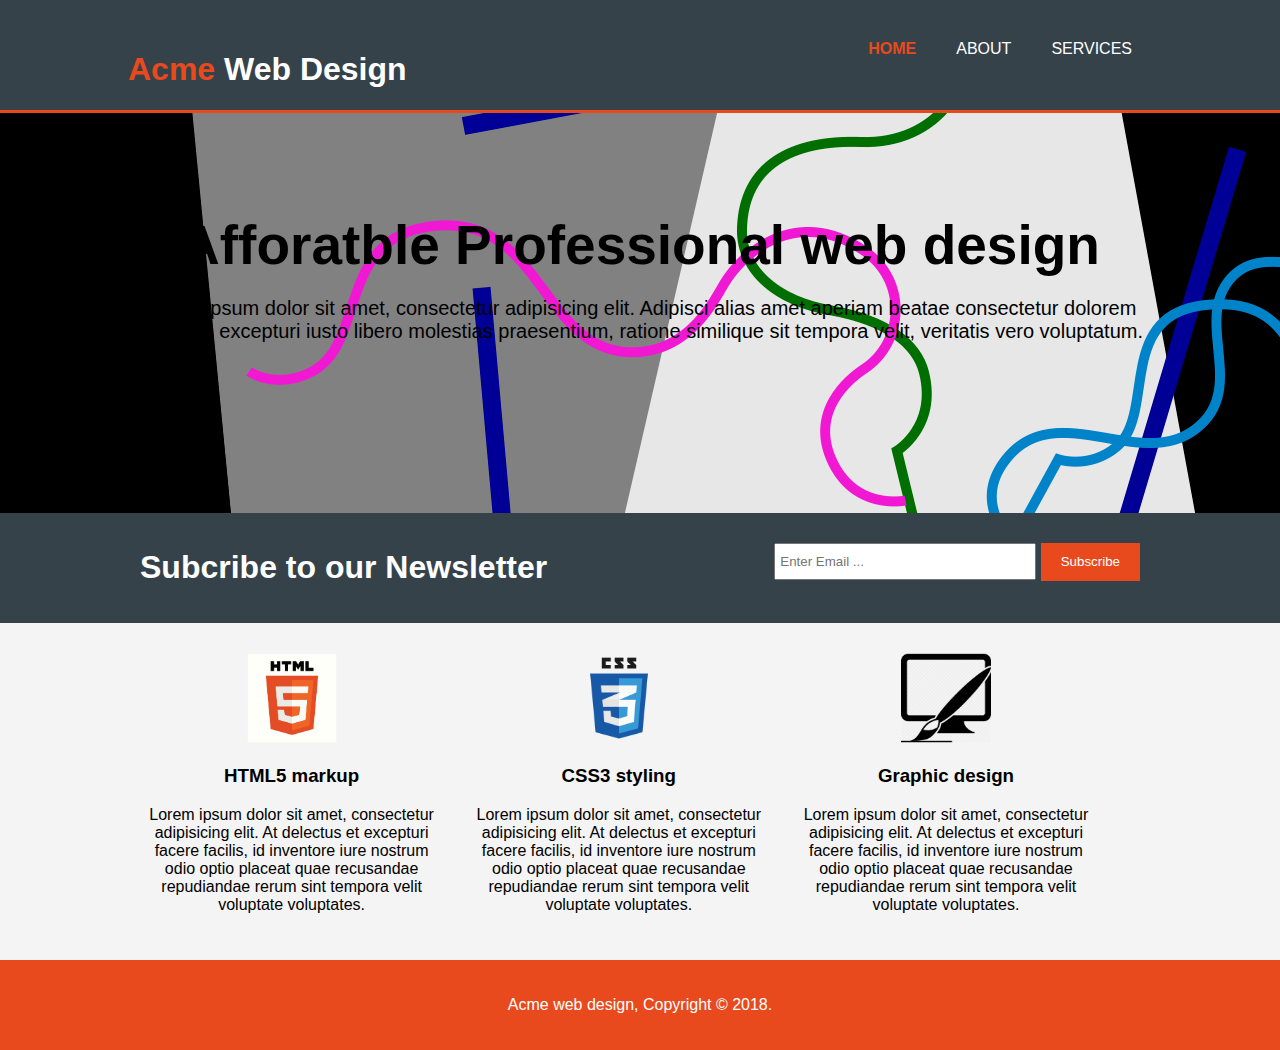
<file: index.html>
<!doctype html>
<html lang="en">
<head>
    <meta charset="UTF-8">
    <meta name="viewport"
          content="width=device-width, user-scalable=no, initial-scale=1.0, maximum-scale=1.0, minimum-scale=1.0">
    <meta http-equiv="X-UA-Compatible" content="ie=edge">
    <title>Acme web design | Welcome</title>
    <link rel="stylesheet" href="./css/style.css">
</head>
<body>
    <header>
        <div class="container">
            <div id="branding">
                <h1><span class="highlight">Acme</span> Web Design</h1>
            </div>
            <nav>
                <ul>
                    <li class="current"><a href="index.html">Home</a></li>
                    <li><a href="about.html">About</a></li>
                    <li><a href="services.html">Services</a></li>
                </ul>
            </nav>
        </div>
    </header>

    <section id="showcase">
        <div class="container">
            <h1>Afforatble Professional web design</h1>
            <p>Lorem ipsum dolor sit amet, consectetur adipisicing elit. Adipisci alias amet aperiam beatae consectetur dolorem eos eum excepturi iusto libero molestias praesentium, ratione similique sit tempora velit, veritatis vero voluptatum.</p>
        </div>
    </section>

    <section id="newsletter">
        <div class="container">
            <h1>Subcribe to our Newsletter</h1>
            <form action="">
                <input type="email" placeholder="Enter Email ...">
                <button type="submit" class="button_1">Subscribe</button>
            </form>
        </div>
    </section>

    <section id="boxes">
        <div class="container">
            <div class="box">
                <img src="./img/html.png" alt="">
                <h3>HTML5 markup</h3>
                <p>Lorem ipsum dolor sit amet, consectetur adipisicing elit. At delectus et excepturi facere facilis, id inventore iure nostrum odio optio placeat quae recusandae repudiandae rerum sint tempora velit voluptate voluptates.</p>
            </div>
            <div class="box">
                <img src="./img/css3.png" alt="">
                <h3>CSS3 styling</h3>
                <p>Lorem ipsum dolor sit amet, consectetur adipisicing elit. At delectus et excepturi facere facilis, id inventore iure nostrum odio optio placeat quae recusandae repudiandae rerum sint tempora velit voluptate voluptates.</p>
            </div>
            <div class="box">
                <img src="./img/brush.png" alt="">
                <h3>Graphic design</h3>
                <p>Lorem ipsum dolor sit amet, consectetur adipisicing elit. At delectus et excepturi facere facilis, id inventore iure nostrum odio optio placeat quae recusandae repudiandae rerum sint tempora velit voluptate voluptates.</p>
            </div>
        </div>
    </section>

    <footer>
        <p>Acme web design, Copyright &copy; 2018.</p>
    </footer>
</body>
</html>
</file>
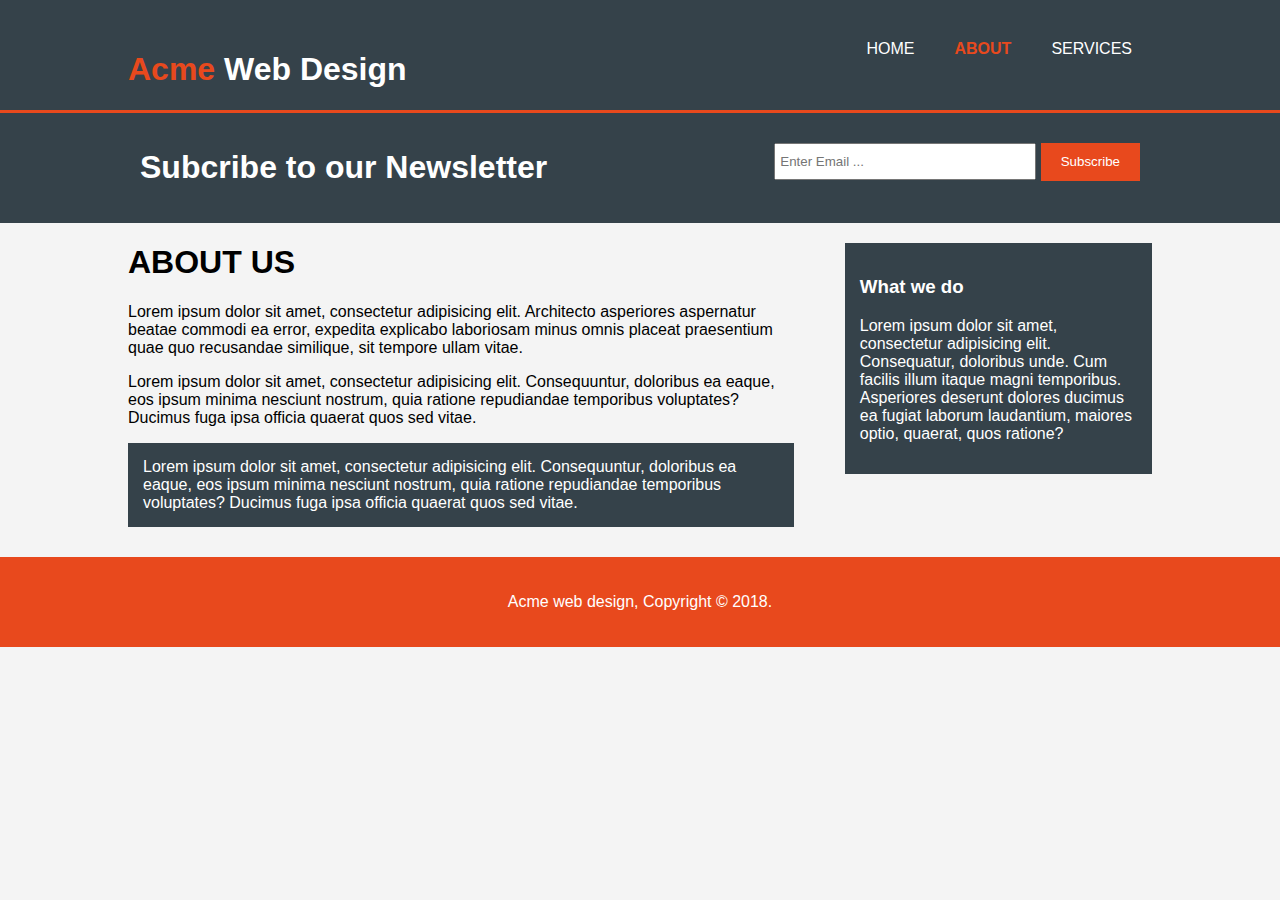
<file: about.html>
<!doctype html>
<html lang="en">
<head>
    <meta charset="UTF-8">
    <meta name="viewport"
          content="width=device-width, user-scalable=no, initial-scale=1.0, maximum-scale=1.0, minimum-scale=1.0">
    <meta http-equiv="X-UA-Compatible" content="ie=edge">
    <title>Acme web design | About</title>
    <link rel="stylesheet" href="./css/style.css">
</head>
<body>
<header>
    <div class="container">
        <div id="branding">
            <h1><span class="highlight">Acme</span> Web Design</h1>
        </div>
        <nav>
            <ul>
                <li><a href="index.html">Home</a></li>
                <li class="current"><a href="about.html">About</a></li>
                <li><a href="services.html">Services</a></li>
            </ul>
        </nav>
    </div>
</header>

<section id="newsletter">
    <div class="container">
        <h1>Subcribe to our Newsletter</h1>
        <form action="">
            <input type="email" placeholder="Enter Email ...">
            <button type="submit" class="button_1">Subscribe</button>
        </form>
    </div>
</section>

<section id="main">
    <div class="container">
        <article id="main-col">
            <h1 class="page-title">About Us</h1>
            <p>Lorem ipsum dolor sit amet, consectetur adipisicing elit. Architecto asperiores aspernatur beatae commodi ea error, expedita explicabo laboriosam minus omnis placeat praesentium quae quo recusandae similique, sit tempore ullam vitae.</p>
            <p>Lorem ipsum dolor sit amet, consectetur adipisicing elit. Consequuntur, doloribus ea eaque, eos ipsum minima nesciunt nostrum, quia ratione repudiandae temporibus voluptates? Ducimus fuga ipsa officia quaerat quos sed vitae.</p>
            <p class="dark">Lorem ipsum dolor sit amet, consectetur adipisicing elit. Consequuntur, doloribus ea eaque, eos ipsum minima nesciunt nostrum, quia ratione repudiandae temporibus voluptates? Ducimus fuga ipsa officia quaerat quos sed vitae.</p>
        </article>

        <aside id="sidebar">
            <div class="dark">
                <h3>What we do</h3>
                <p>Lorem ipsum dolor sit amet, consectetur adipisicing elit. Consequatur, doloribus unde. Cum facilis illum itaque magni temporibus. Asperiores deserunt dolores ducimus ea fugiat laborum laudantium, maiores optio, quaerat, quos ratione?</p>
            </div>
        </aside>
    </div>
</section>

<footer>
    <p>Acme web design, Copyright &copy; 2018.</p>
</footer>
</body>
</html>
</file>
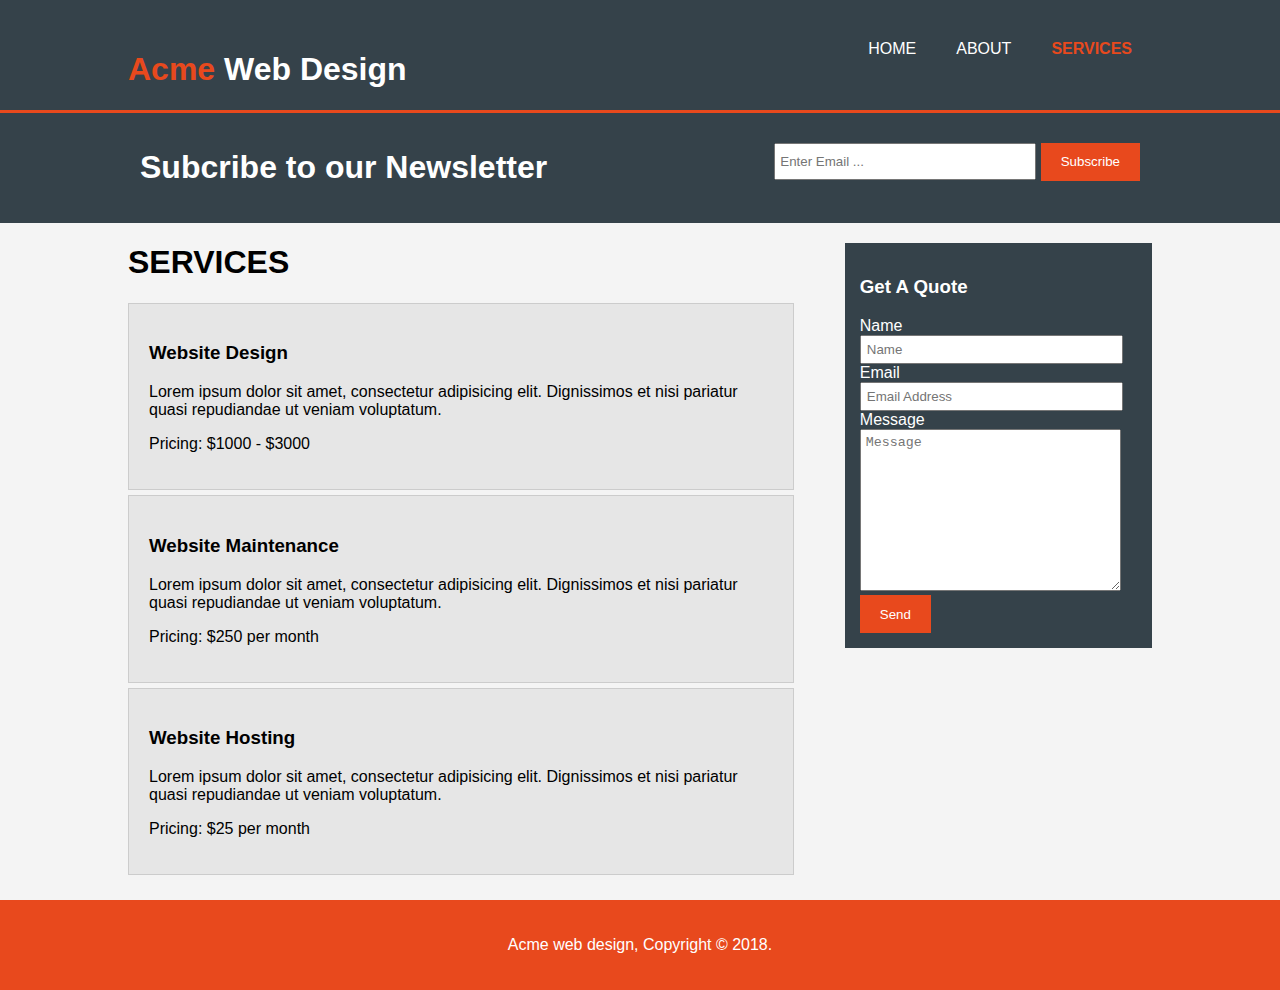
<file: services.html>
<!doctype html>
<html lang="en">
<head>
    <meta charset="UTF-8">
    <meta name="viewport"
          content="width=device-width, user-scalable=no, initial-scale=1.0, maximum-scale=1.0, minimum-scale=1.0">
    <meta http-equiv="X-UA-Compatible" content="ie=edge">
    <title>Acme web design | Services</title>
    <link rel="stylesheet" href="./css/style.css">
</head>
<body>
<header>
    <div class="container">
        <div id="branding">
            <h1><span class="highlight">Acme</span> Web Design</h1>
        </div>
        <nav>
            <ul>
                <li><a href="index.html">Home</a></li>
                <li><a href="about.html">About</a></li>
                <li class="current"><a href="services.html">Services</a></li>
            </ul>
        </nav>
    </div>
</header>

<section id="newsletter">
    <div class="container">
        <h1>Subcribe to our Newsletter</h1>
        <form action="">
            <input type="email" placeholder="Enter Email ...">
            <button type="submit" class="button_1">Subscribe</button>
        </form>
    </div>
</section>

<section id="main">
    <div class="container">
        <article id="main-col">
            <h1 class="page-title">Services</h1>
            <ul id="services">
                <li>
                    <h3>Website Design</h3>
                    <p>Lorem ipsum dolor sit amet, consectetur adipisicing elit. Dignissimos et nisi pariatur quasi repudiandae ut veniam voluptatum.</p>
                    <p>Pricing: $1000 - $3000</p>
                </li>
                <li>
                    <h3>Website Maintenance</h3>
                    <p>Lorem ipsum dolor sit amet, consectetur adipisicing elit. Dignissimos et nisi pariatur quasi repudiandae ut veniam voluptatum.</p>
                    <p>Pricing: $250 per month</p>
                </li>
                <li>
                    <h3>Website Hosting</h3>
                    <p>Lorem ipsum dolor sit amet, consectetur adipisicing elit. Dignissimos et nisi pariatur quasi repudiandae ut veniam voluptatum.</p>
                    <p>Pricing: $25 per month</p>
                </li>
            </ul>
        </article>

        <aside id="sidebar">
            <div class="dark">
                <h3>Get A Quote</h3>
                <form class="quote">
                    <div>
                        <lable>Name</lable><br>
                        <input type="text" placeholder="Name">
                    </div>
                    <div>
                        <lable>Email</lable><br>
                        <input type="email" placeholder="Email Address">
                    </div>
                    <div>
                        <lable>Message</lable><br>
                        <textarea placeholder="Message" id="" cols="30" rows="10"></textarea>
                    </div>
                    <button class="button_1" type="submit">Send</button>
                </form>
            </div>
        </aside>
    </div>
</section>

<footer>
    <p>Acme web design, Copyright &copy; 2018.</p>
</footer>
</body>
</html>
</file>
<file: css/style.css>
body{
    font-family: Arial, Helvatica, sans-serif;
    padding: 0;
    margin: 0;
    background-color: #f4f4f4;
}

/* Global */
.container{
    width: 80%;
    margin: auto;
    overflow: hidden;
}

ul{
    margin: 0;
    padding: 0;
}

.button_1{
    height: 38px;
    background: #e8491d;
    border: 0;
    padding-left: 20px;
    padding-right: 20px;
    color: #fff;
}

.dark{
    padding: 15px;
    background: #35424a;
    color: #fff;
    margin-top: 10px;
    margin-bottom: 10px;
}

.page-title{
    text-transform: uppercase;
}

/* Header */
header{
    background: #35424a;
    color: #fff;
    padding-top: 30px;
    min-height: 70px;
    border-bottom: #e8491d 3px solid;
}

header a{
    color: #fff;
    text-decoration: none;
    text-transform: uppercase;
    font-size: 16px;
}

header ul{
    margin: 0;
    padding: 0;
}

header li{
    float: left;
    display: inline;
    padding: 0 20px 0 20px;
}

header #branding{
    float: left;
}

header #branding h3{
    margin: 0;
}

header nav{
    float: right;
    margin-top: 10px;
}

header .highlight, header .current a{
    color: #e8491d;
    font-weight: bold;
}

header a:hover{
    color: #ccc;
    font-weight: bold;
}

/* Showcase */
#showcase{
    min-height: 400px;
    background: url('../img/showcase.png') no-repeat 0 -400px;
    text-align: center;
    color: #000;
}

#showcase h1{
    margin-top: 100px;
    font-size: 55px;
    margin-bottom: 10px;
}

#showcase p{
    font-size: 20px;
}

/* Newsletter */
#newsletter{
    padding: 15px;
    color: #fff;
    background: #35424a;
}

#newsletter h1{
    float: left;
}

#newsletter form{
    float: right;
    margin-top: 15px;
}

#newsletter input[type="email"]{
    padding: 4px;
    height: 25px;
    width: 250px;
}

/* Boxes */
#boxes{
    margin-top: 20px;
}

#boxes .box{
    float: left;
    text-align: center;
    width: 30%;
    padding: 10px;
}

#boxes .box img{
    width: 90px;
}

/* Sidebar */
aside#sidebar{
    float: right;
    width: 30%;
    margin-top: 10px;
}

aside#sidebar .quote input, aside#sidebar .quote textarea{
    width: 90%;
    padding: 5px;
}

/* Main-col */
article#main-col{
    float: left;
    width: 65%;
}

/* Services */
ul#services li{
    list-style: none;
    padding: 20px;
    border: #ccc solid 1px;
    margin-bottom: 5px;
    background: #e6e6e6;
}

footer{
    padding: 20px;
    margin-top: 20px;
    color: #fff;
    background-color: #e8491d;
    text-align: center;
}

/* Media Queries */
@media(max-width: 768px){
    header #branding,
    header nav,
    header nav li,
    #newsletter h1,
    #newsletter form,
    #boxes .box,
    article#main-col,
    aside#sidebar{
        float: none;
        text-align: center;
        width: 100%;
    }

    header{
        padding-bottom: 20px;
    }

    #showcase h1{
        margin-top: 40px;
    }

    #newsletter button, .quote button{
        display: block;
        width: 100%;
    }

    #newsletter form input[type="email"], .quote input, .quote textarea{
        width: 100%;
        margin-bottom: 5px;
    }
}
</file>
